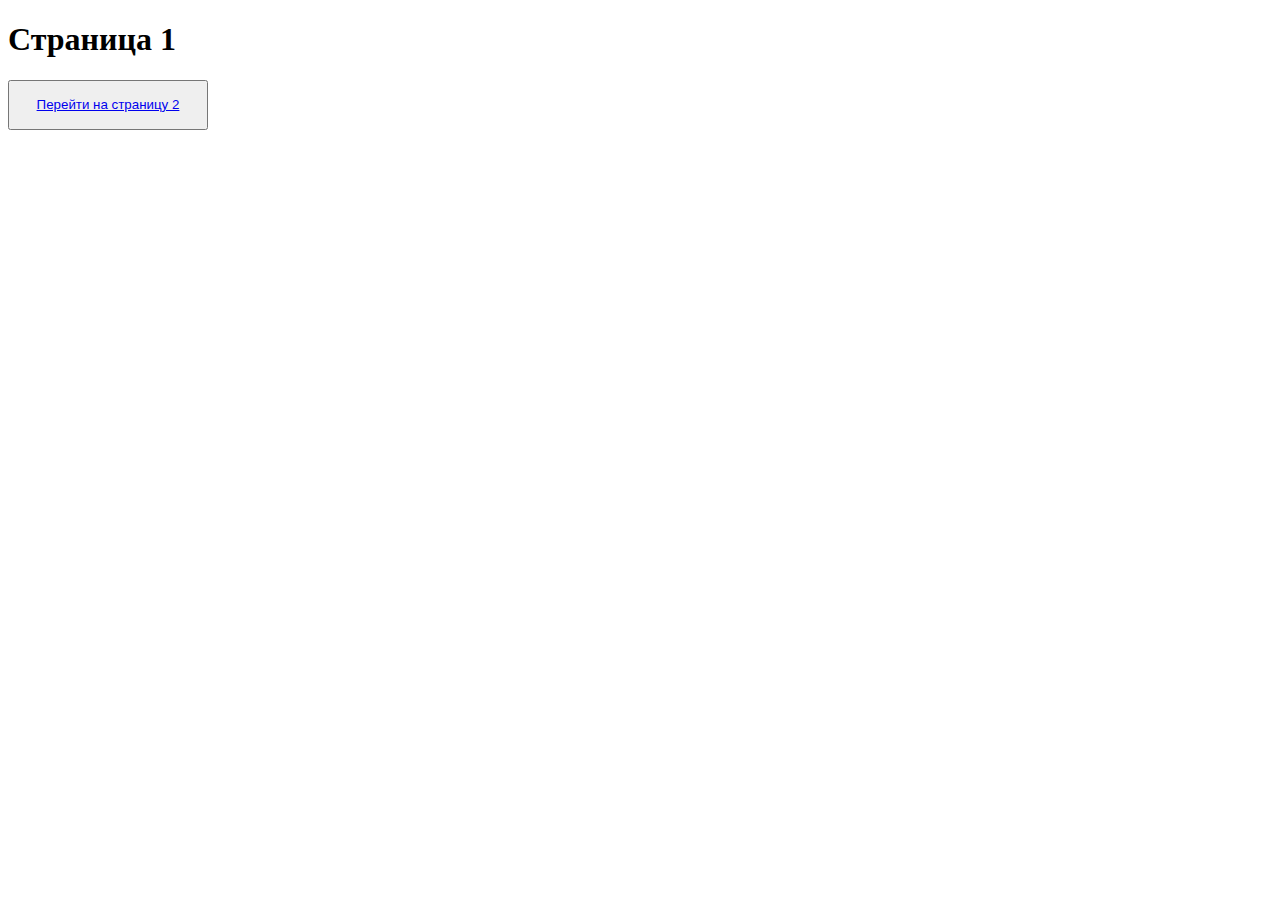
<file: exam_first/1.html>
<!DOCTYPE html>
<head>
    <title>Страница 1</title>
    <link rel="stylesheet" type="text/css" href='main.css'>
</head>
<body>
    <h1>Страница 1</h1>
    <button class="first">
      <a href="2.html" >Перейти на страницу 2</a>
    </button>
</body>
</html>
</file>
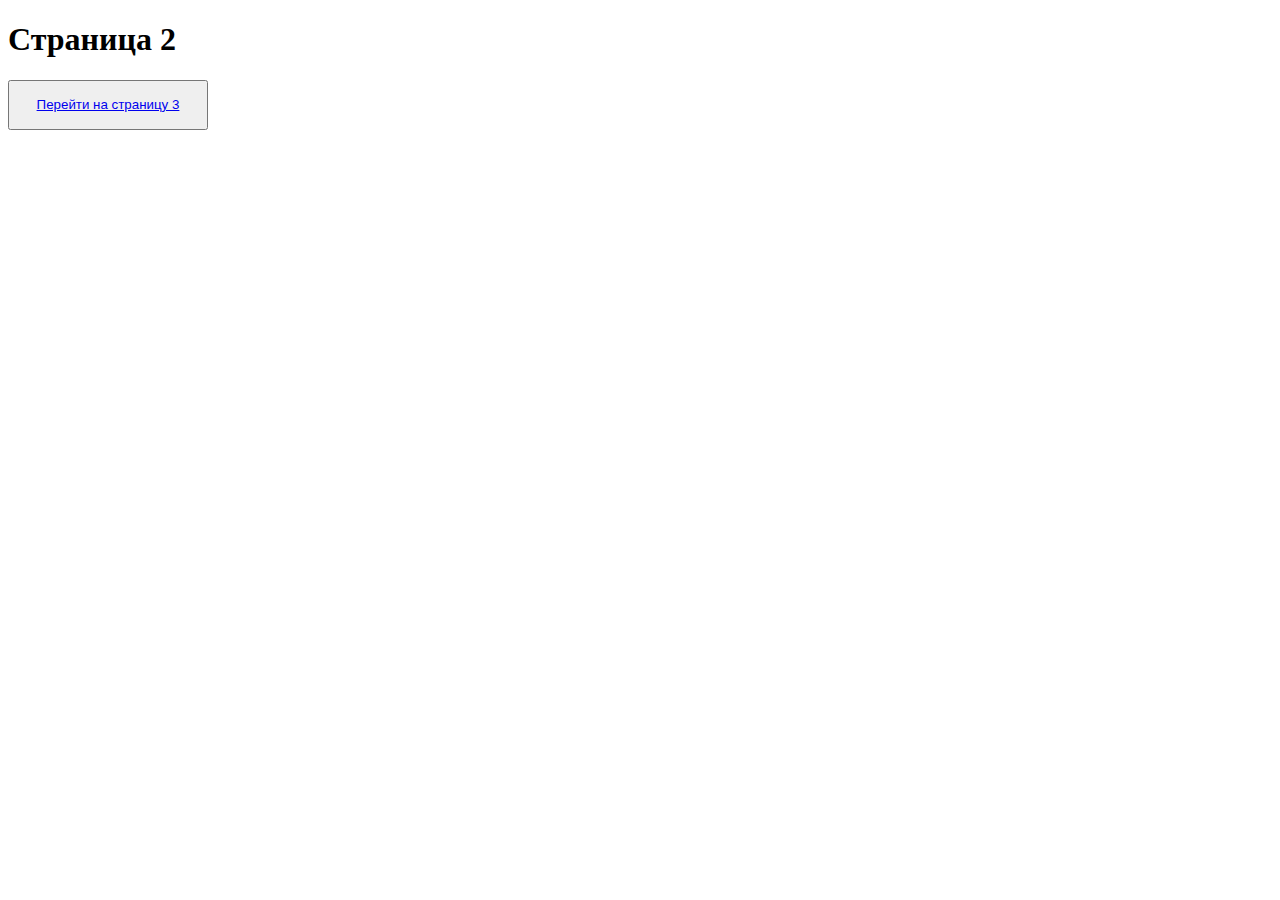
<file: exam_first/2.html>
<!DOCTYPE html>
<head>
    <title>Страница 2</title>
    <link rel="stylesheet" type="text/css" href='main.css'>
</head>
<body>
    <h1>Страница 2</h1>
    <button class="second">
      <a href="3.html">Перейти на страницу 3</a>
    </button>
</body>
</html>
</file>
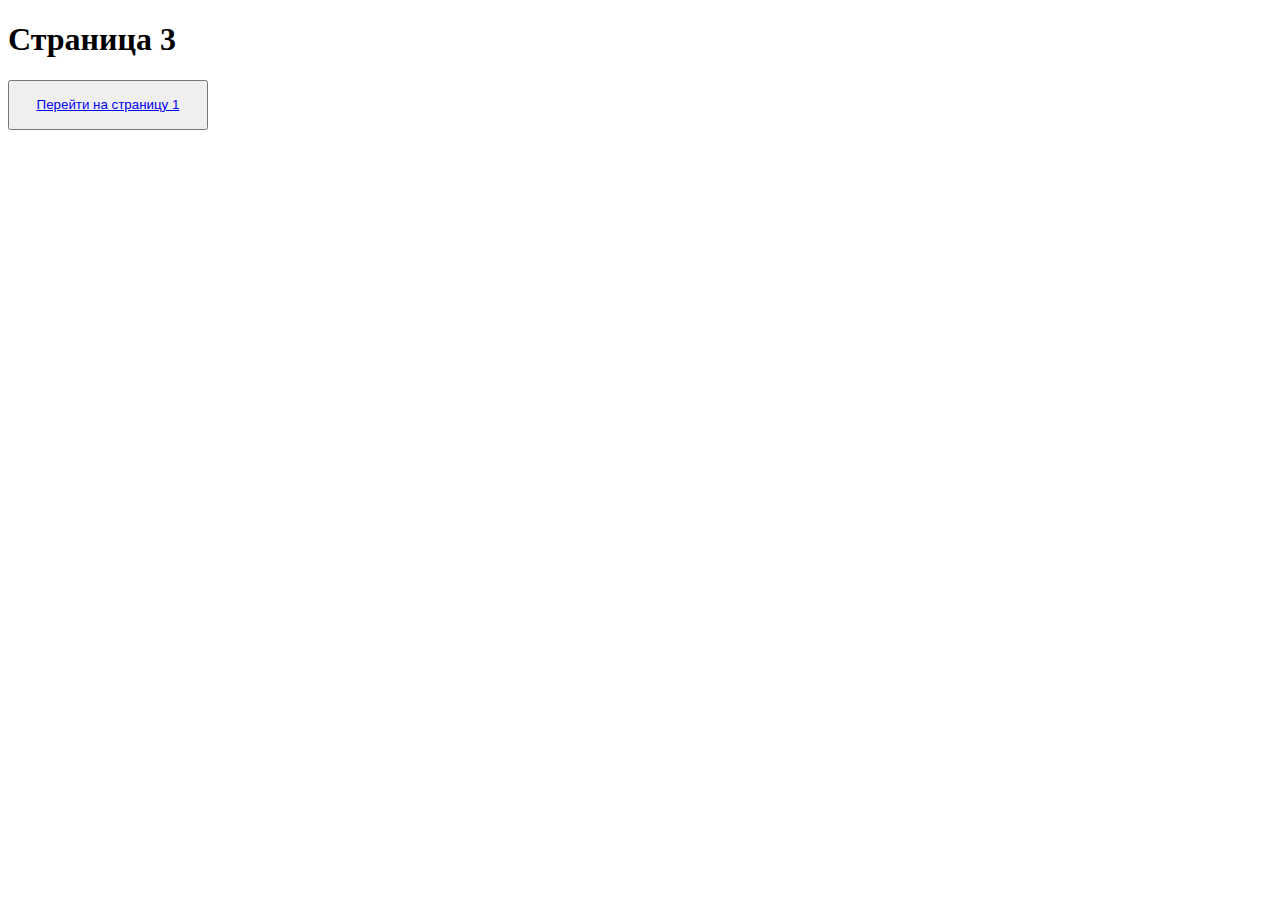
<file: exam_first/3.html>
<!DOCTYPE html>
<head>
    <title>Страница 3</title>
    <link rel="stylesheet" type="text/css" href='main.css'>
</head>
<body>
    <h1>Страница 3</h1>
    <button class = 'third'>
      <a href="1.html">Перейти на страницу 1</a>
    </button>
</body>
</html>
</file>
<file: exam_first/main.css>
button {
    height: 50px;
    width: 200px;
}

.first a:visited {
    color: #900060;
}

.first a:hover { 
    color: green; 
}

.first a:active {
    color: #f00;  
}

.second a:visited {
    color: #900060;
}

.second a:hover { 
    color: #0a6a95; 
}

.second a:active {
    color: #ceaa00;  
}

.third a:visited {
    color: #900060;
}

.third a:hover { 
    color: #3e7ea3; 
}

.third a:active {
    color: #cbb6ad;  
}
</file>
